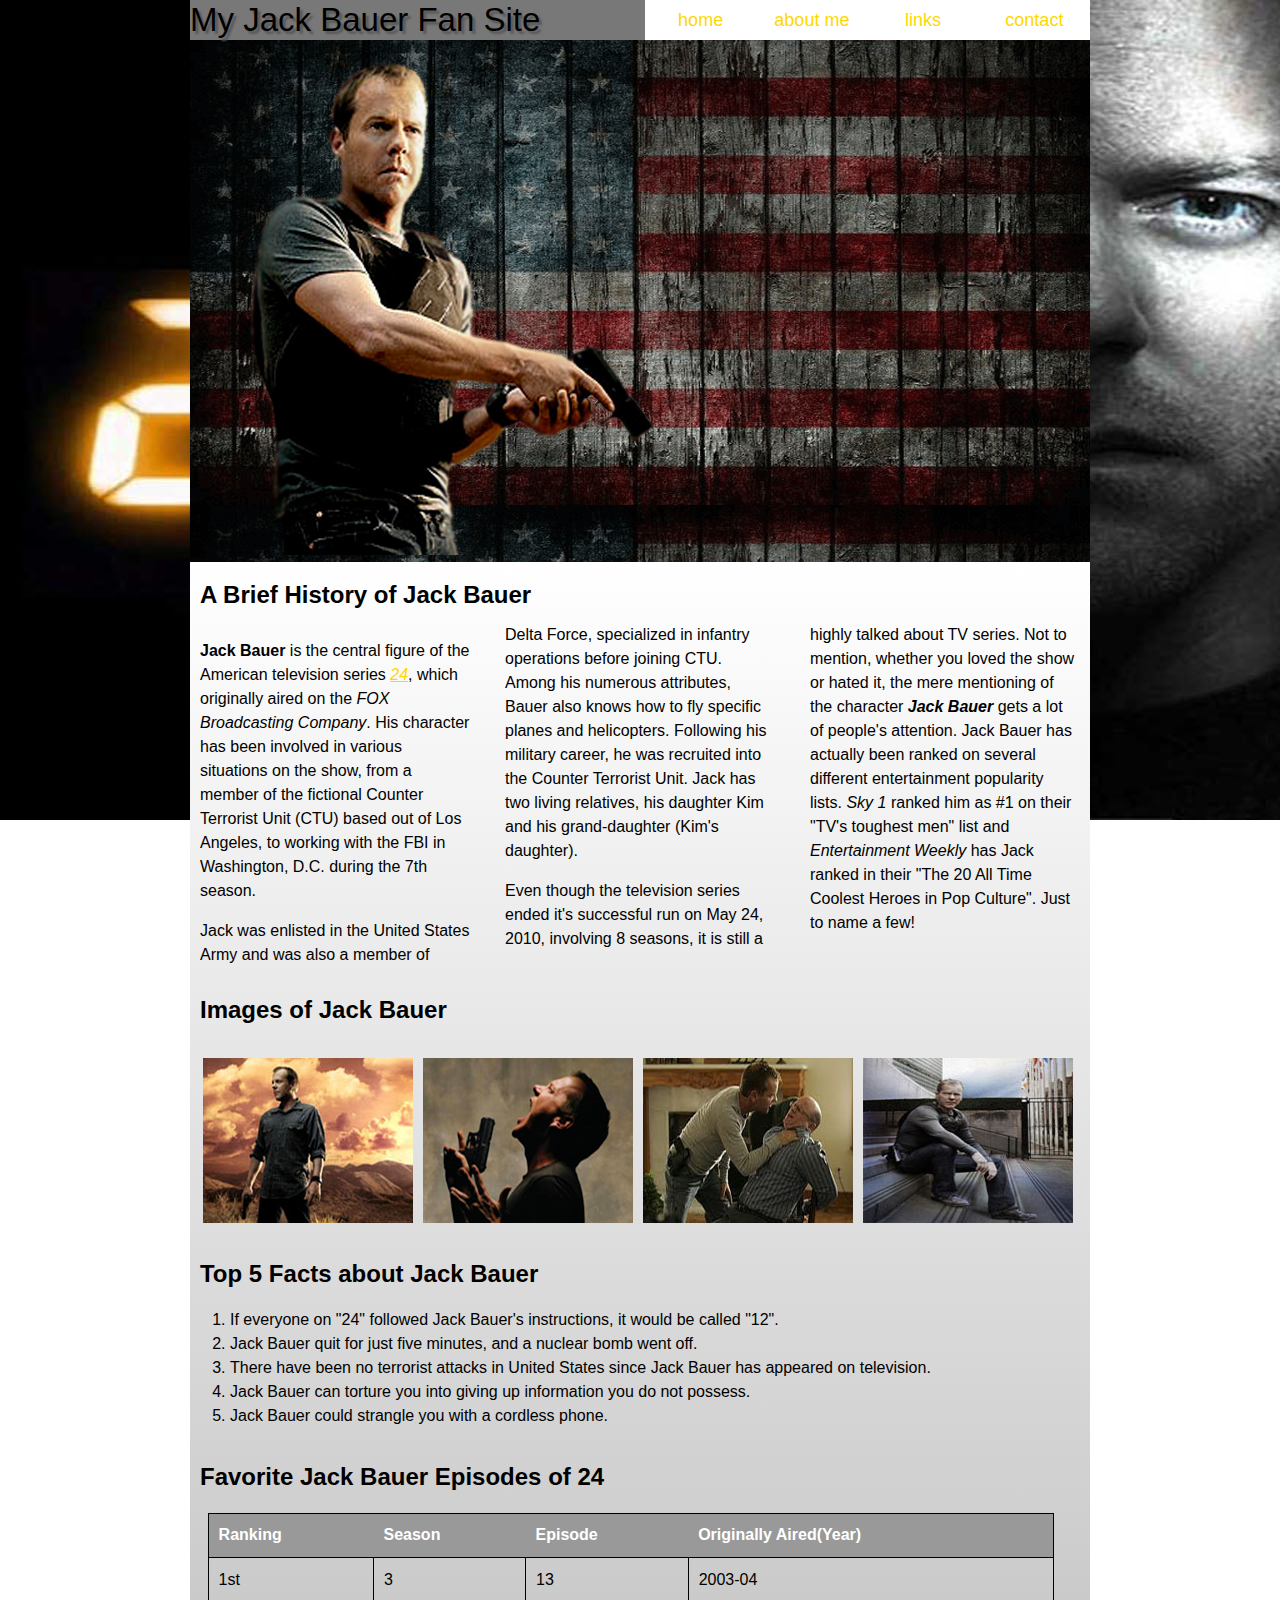
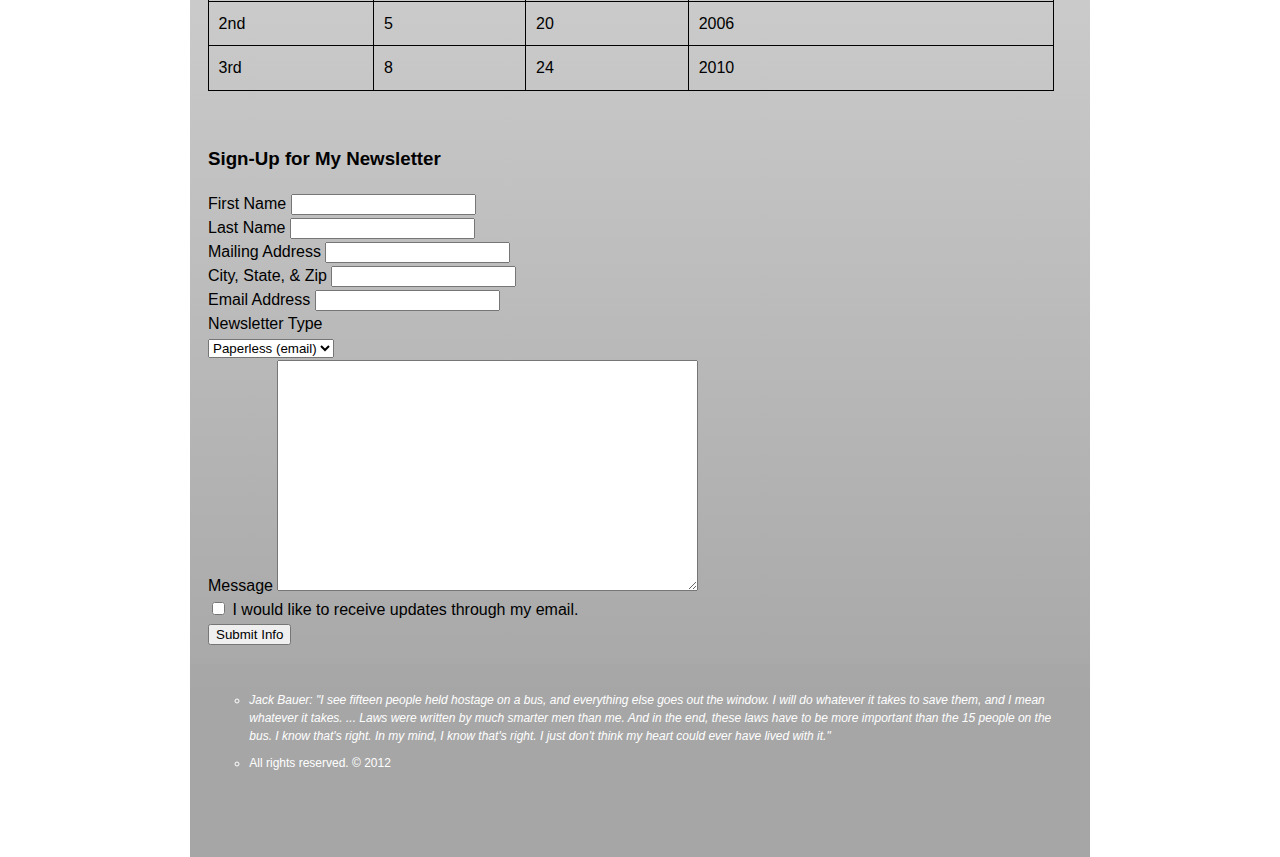
<file: index.html>
<!DOCTYPE html>
<html lang="en">
<head>
	<meta charset="utf-8">
	<meta name="viewport" content="width=device-width, initial-scale=1, maximum-scale=1">
	<title>Jack Bauer is the MAN!</title>
	<link rel="stylesheet" href="css/main.css">
<body>
<div id="wrapper">
	<header>
		<h1>My Jack Bauer Fan Site</h1>
	
		<nav>
			<ul class="nav_bar">
				<li class="nav_text"><a class="nav_a" href="index.html">home</a></li>
				<li class="nav_text"><a class="nav_a" href="about_me.html">about me</a></li>
				<li class="nav_text"><a class="nav_a" href="links_to_bauer.html">links</a></li>
				<li class="nav_text"><a class="nav_a" href="contact.html">contact</a></li>
			</ul>
		</nav>
		
	</header>
	
		<div class="cta">
		<img class="jack" src="images/jack_bauer_with_gun.png" width="425" height="500" alt="Image of
		Jack Bauer armed with a gun." title="Jack Bauer">
		</div>
			<div class="middle_info">
				<h2>A Brief History of Jack Bauer</h2>
			<section>
				<p><strong>Jack Bauer</strong> is the central figure of the American television
				series <a href="http://en.wikipedia.org/wiki/24_(TV_series)"><em>24</em></a>, which 
				originally aired on the <em>FOX Broadcasting Company</em>.
				His character has been involved in various situations on the show, from a member of 
				the fictional Counter Terrorist Unit (CTU) based out of Los Angeles, to working with
				the FBI in Washington, D.C. during the 7th season.</p>
		
				<p>Jack was enlisted in the United States Army and was also a member of 
				Delta Force, specialized in infantry operations before joining CTU. Among his numerous
				attributes, Bauer also knows how to fly specific planes and helicopters.
				Following his military career, he was recruited into the Counter Terrorist Unit. Jack has
				two living relatives, his daughter Kim and his grand-daughter (Kim's daughter).</p>
		
				<p>Even though the television series ended it's successful run on May 24, 2010,
				involving 8 seasons, it is still a <span>highly</span> talked about TV series. Not to mention,
				whether you loved the show or hated it, the mere mentioning of the character
				<em><strong>Jack Bauer</strong></em> gets a lot of people's attention. Jack Bauer
				has actually been ranked on several different entertainment popularity lists.
				<em>Sky 1</em> ranked him as #1 on their "TV's toughest men" list and <em>Entertainment
				Weekly</em> has Jack ranked in their "The 20 All Time Coolest Heroes in Pop Culture".
				Just to name a few!</p>
			</section>
		
				
			<aside>
				<h2>Images of Jack Bauer</h2>
					<ul class="pics">
						<li class="jack_images"><img src="images/jack_bauer_desert.jpg" width="210" height="165" alt></li>
						<li class="jack_images"><img src="images/jack_bauer_yelling.jpg" width="210" height="165" alt></li>
						<li class="jack_images"><img src="images/jack_bauer_interogate.jpg" width="210" height="165" alt></li>
						<li class="jack_images"><img src="images/jack_bauer_steps.jpg" width="210" height="165" alt></li>
					</ul>
			</aside>
		
			
				<div class="facts">
				<h2>Top 5 Facts about Jack Bauer</h2>
			
					<ol>
						<li class="fact1">If everyone on "24" followed Jack Bauer's instructions, it would be called "12".</li>
						<li class="fact2">Jack Bauer quit for just five minutes, and a nuclear bomb went off.</li>
						<li class="fact3">There have been no terrorist attacks in United States since Jack Bauer has appeared on television.</li>
						<li class="fact4">Jack Bauer can torture you into giving up information you do not possess.</li>
						<li class="fact5">Jack Bauer could strangle you with a cordless phone.</li>
					</ol>
				</div>	
				
					<div class="favs">
						<h2>Favorite Jack Bauer Episodes of 24</h2>
					
							<table summary="Favorite Jack Bauer Moments">
								<tr>
									<th>Ranking</th>
									<th>Season</th>
									<th>Episode</th>
									<th>Originally Aired(Year)</th>
								</tr>
								<tr>
									<td>1st</td>
									<td>3</td>
									<td>13</td>
									<td>2003-04</td>
								</tr>
								<tr>
									<td>2nd</td>
									<td>5</td>
									<td>20</td>
									<td>2006</td>
								</tr>
								<tr>
									<td>3rd</td>
									<td>8</td>
									<td>24</td>
									<td>2010</td>
								</tr>
							</table>
						</div>
					
					<div class="sign_up">
						<h3>Sign-Up for My Newsletter</h3>
						
						<form method="post" action="mailto:johndoe@doedoe.com">
						
							<div>
								<label for="name_first">First Name</label>
								<input type="text" name="name_first" id="name_first"/>
							</div>
							
							<div>
								<label for="name_last">Last Name</label>
								<input type="text" name="name_last" id="name_last"/>
							</div>
							
							<div>
								<label for="address">Mailing Address</label>
								<input type="text" name="address" id="address"/>
							</div>
							
							<div>
								<label for="city_state_zip">City, State, & Zip</label>
								<input type="text" name="city_state_zip" id="city_state_zip"/>
							</div>
							
							<div>
								<label for="email">Email Address</label>
								<input type="text" name="email" id="email"/>
							</div>
							
							<div>
								<label for="newsletter_type">Newsletter Type</label>
							</div>
							
							<div>
								<select name="newsletter_type" id="newsletter_type">
									<option>Paperless (email)</option>
									<option>Snail Mail</option>
									<option>Both</option>
								</select>
							</div>
							
							<div>
								<label for="message">Message</label>
								<textarea rows="15" cols="50" name="message" id="message"></textarea>
							</div>
							
							<div>
								<label for="email_updates">
								<input type="checkbox" name="email_updates" id="email_updates"/>
								I would like to receive updates through my email.
							</div>
							
							<div>
								<button type="submit" name="submit" class="button">Submit 
								Info</button>
							</div>
							
						</form>
					</div>
						
			</div>
		
						
		<footer>
			<ul class="foot_pad">
				<li class="foot_bullet"><em>Jack Bauer: "I see fifteen people
				held hostage on a bus, and everything else goes out the window. I will do whatever
				it takes to save them, and I mean whatever it takes. ... Laws were written by much
				smarter men than me. And in the end, these laws have to be more important than
				the 15 people on the bus. I know that's right. In my mind, I know that's right.
				I just don't think my heart could ever have lived with it."</em></li>
				<li class="foot_bullet">All rights reserved. &copy; 2012</li>
			 </ul>
		</footer>
 </div>		
 		
		
</body>
</html>
</file>
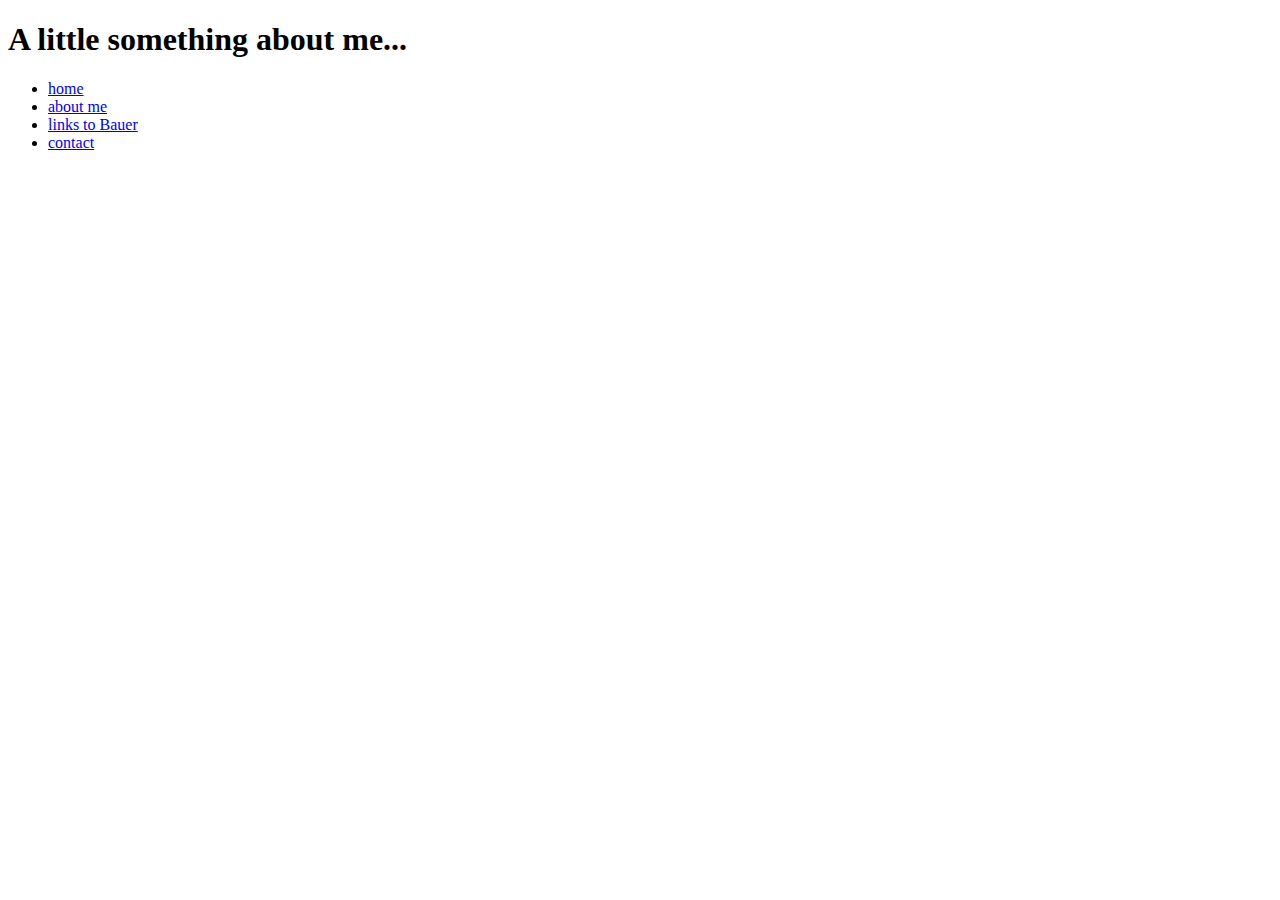
<file: about_me.html>
<!DOCTYPE html>
<html lang="en">
<head>
	<meta charset="utf-8">
	<title>Jack Bauer is the MAN!</title>
</head>
<body>
		<h1>A little something about me...</h1>

	<ul>
		<li><a href="index.html">home</a></li>
		<li><a href="about_me.html">about me</a></li>
		<li><a href="links_to_bauer.html">links to Bauer</a></li>
		<li><a href="contact.html">contact</a></li>
	</ul>
	
</body>
</html>
</file>
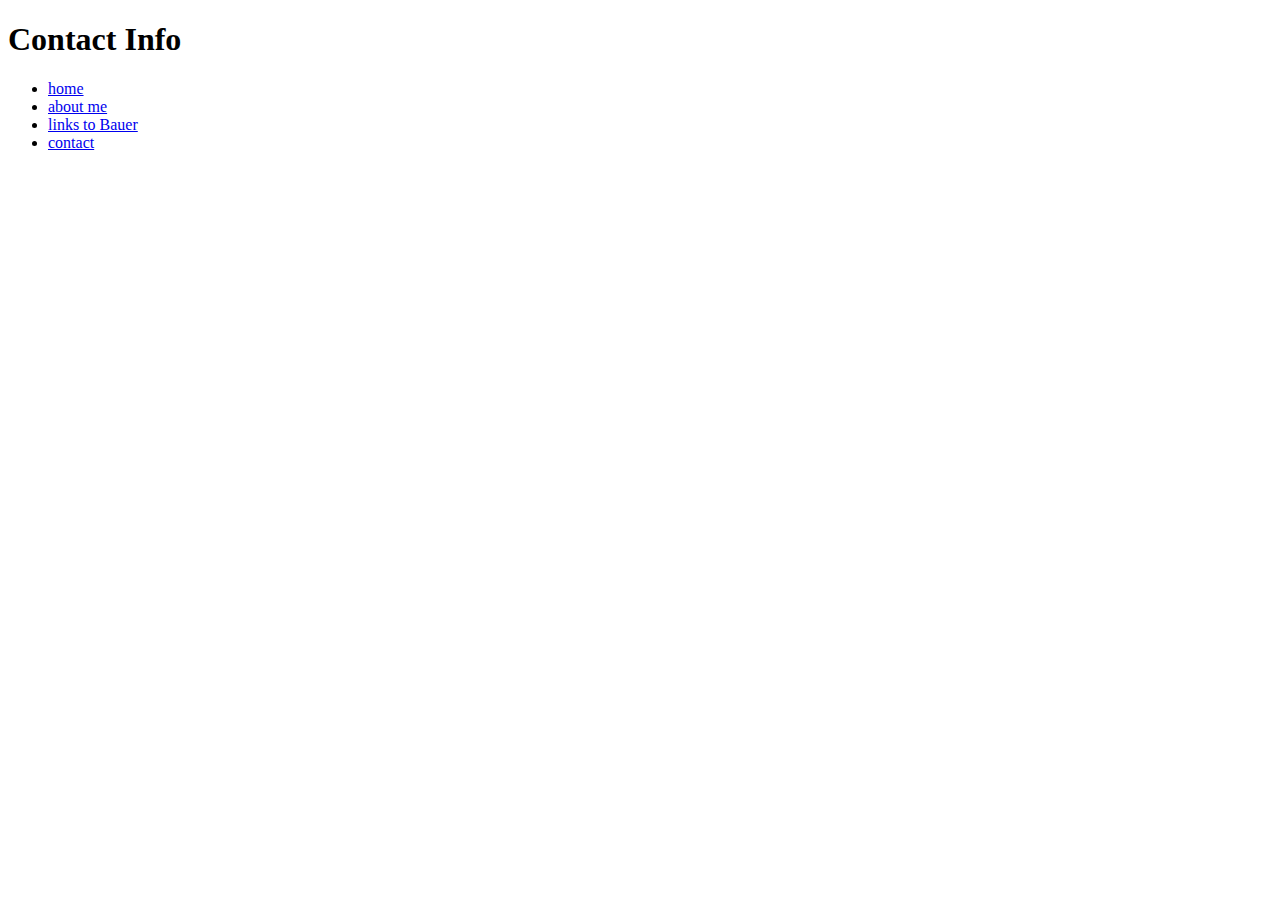
<file: contact.html>
<!DOCTYPE html>
<html lang="en">
<head>
	<meta http-equiv="content-type" content="text/html; charset=utf-8" />
	<title>Jack Bauer is the MAN!</title>
</head>
<body>
		<h1>Contact Info</h1>

	<ul>
		<li><a href="index.html">home</a></li>
		<li><a href="about_me.html">about me</a></li>
		<li><a href="links_to_bauer.html">links to Bauer</a></li>
		<li><a href="contact.html">contact</a></li>
	</ul>
	
</body>
</html>
</file>
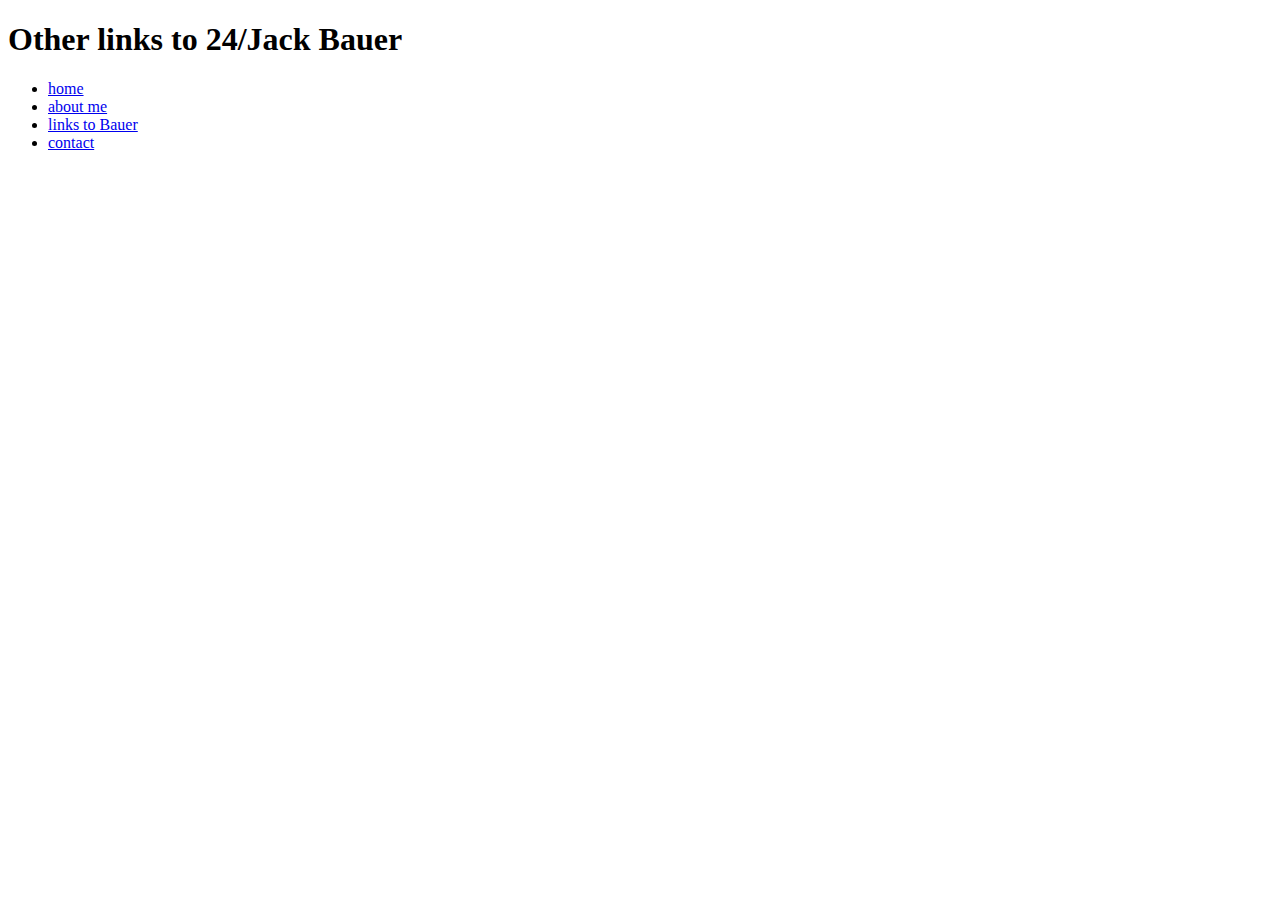
<file: links_to_bauer.html>
<!DOCTYPE html>
<html lang="en">
<head>
	<meta charset="utf-8">
	<title>Jack Bauer is the MAN!</title>
</head>
<body>
		<h1>Other links to 24/Jack Bauer</h1>

	<ul>
		<li><a href="index.html">home</a></li>
		<li><a href="about_me.html">about me</a></li>
		<li><a href="links_to_bauer.html">links to Bauer</a></li>
		<li><a href="contact.html">contact</a></li>
	</ul>
	
</body>
</html>
</file>
<file: css/main.css>
/* Color Swatch ----------------------------------
	Gold			#FFD700
	Dark Red		#8B0000
	Dark Grey		#A9A9A9
	Medium Blue		#0000CD
------------------------------------------------*/


body{
	max-width: 900px;
	margin: 0 auto;
	padding: 0;
	font-size: 100%;
	line-height: 1.5;
	font-family: "bank gothic", avant garde, arial;
	background-image: url(../images/bauer_background.jpg);
	background-attachment: fixed;
	background-repeat: repeat-x;
}

#wrapper{
	width: 100%; /*900px;*/
	margin: 0%; /*0 auto;*/
	overflow: hidden;
}

	h1{
		font-weight: normal;
		font-size: 2.0625em; /*33px*/
		margin: 0%; /*0;*/
		background-color: #787878; 
		width: 50.555556%; /*455px*/ 
		height: 40px; 
		line-height: 40px;
		text-shadow: 3px 3px 2px #585858;
		float: left;
	}
	
		h2{
			font-size: 1.5em; /*24px*/
			margin: 0%; /*0;*/
			padding: 1.6666667% 1.111111% 0%; /*15px 10px 0;*/
		}
	
			nav{
				font-size: 1.125em; /*18px*/
			}
	
				p{
					font-size: 1em; /*16px*/
				}
	
					li{
						font-size: 1em; /*16px*/
					}
	
						footer{
							font-size: 0.75em; /*12px*/
						}
							

/*---------------------------- Nav Bar--------------------------------*/


.nav_bar{
	width: 49.444444%; /*445px*/
	margin: 0%; /*0 auto;*/
	background: #666666;
	list-style-type: none;
	padding: 0%; /*0;*/
	overflow: hidden;
	float: right;
}

.nav_text{
	width: 25%; /*111.25px*/
	background: silver;
	float: left;
}

.nav_a{
	text-decoration: none;
	background: #fff;
	display: block;
	height: 40px;
	line-height: 40px;
	text-align: center;
	color: #FFD700;
}

.nav_a:hover{
	color: #fff;
	background: #FFD700;
}


/*----------------------------- Middle Section-------------------------------*/


.cta{
	background-image: url(../images/american_flag_faded_wood.png);
	max-width: 100%;
}

.jack{
	margin: 0%; /*0;*/
	padding: 1.666667% 4.444444% 0%; /*15px 40px 0;*/
	/*width: 47.222222%; /*425px*/
	max-width: 100%;
	height: inherit;
	width: inherit;
}

.middle_info{
	width: 100%; /*900px;*/
	background-image: -moz-linear-gradient(top, #FFFFFF 0%, #A9A9A9 100%);
	background-image: -webkit-gradient(linear, left top, left bottom, 
	color-stop(0, #FFFFFF), color-stop(1, #A9A9A9));
	background-image: -webkit-linear-gradient(top, #FFFFFF 0%, #A9A9A9 100%);
	background-image: -o-linear-gradient(top, #FFFFFF 0%, #A9A9A9 100%);
	background-image: -ms-linear-gradient(top, #FFFFFF 0%, #A9A9A9 100%);
}

section{
	-moz-column-count: 3;
	-moz-column-gap: 35px;
	-webkit-column-count: 3;
	-webkit-column-gap: 35px;
	-ms-column-count: 3;
	-ms-column-gap: 35px;
	padding: 1.111111%; /*10px;*/
}

h1, h2, p, ol li{
	color: #000000
}

aside{
	overflow: hidden;
}

.pics{
	list-style-type: none;
	margin: 2.222222% auto; /*20px auto;*/
	padding: 1.111111% 0.277778%; /*10px 2.5px;*/
}

.jack_images{
	float: left;
	margin-left: 1.222222%; /*11px;*/
	margin-bottom: 2%; /*1.222222%;*/
	width: 23.333333%; /*210px;*/
	height: 165px;
	/*box-shadow: 4px 3px 2px #404040;*/
}


/*--------------------------------- Styling Link Info-------------------------------*/


a:link{
	color: #FFD700;
}

a:visited{
	color: #A9A9A9;
}

a:hover{
	color: #8B0000;
}

a:active{
	color: #0000CD;
}

/*-------------------------------- Table Info ----------------------------------*/


table{
	border-collapse: collapse;
	border: 1px solid #000;
	margin: 2% 2%;
	width: 94%
}

td{
	border: 1px solid #000;
	padding: 0.6em;
}

th{
	text-align: left;
	background-color: #999;
	color: #fff;
	padding: 0.6em;
}


/*------------------------------- Form Info ------------------------------------*/


.sign_up{
	padding: 2%;
}


/*--------------------------------- Footer Info----------------------------------*/


footer{
	background: #505050; opacity: .5;
	height: 160px;
	margin: 0%; /*0;*/
	padding: 1.6666667% 1.1111111% 2%;
	clear: both;
}

.foot_bullet{
	list-style-type: circle;
	color: #fff;
	margin: 1.1111111%; /*10px;*/
}


/*---------------------------------- Media Queries --------------------------------*/


	/*Tablet Portrait size to standard 900 (devices and browsers)*/
	@media screen and (min-width: 768px) and (max-width: 899px){
	#wrapper{background-color: #A9A9A9;}
	section{-webkit-column-count: 1;
		-webkit-column-gap: 35px;
		-moz-column-count: 1;
		-moz-column-gap: 35px;
		-ms-column-count: 1;
		-ms-column-gap: 35px;
		padding: 1.111111%; /*10px;*/}
	.nav_bar{float: none; width: inherit;}
	.nav_text{float: none; width: inherit;}
	h1{height: 100%; width: inherit; float: none;}
	.jack_images{float: clear; width: inherit;}
	body{background-image: none;}
	.facts{appearance: none;}
	.middle_info{height: auto;}
}

	/*Mobile Landscape Size to Tablet Portrait (devices and browsers)*/
	@media only screen and (min-width: 480px) and (max-width: 767px){
	#wrapper{background-color: #A9A9A9;}
	section{-webkit-column-count: 1;
		-webkit-column-gap: 35px;
		-moz-column-count: 1;
		-moz-column-gap: 35px;
		-ms-column-count: 1;
		-ms-column-gap: 35px;
		padding: 1.111111%; /*10px;*/}
	.nav_bar{float: none; width: inherit;}
	.nav_text{float: none; width: inherit;}
	h1{height: 100%; width: inherit; float: none;}
	.jack_images{float: clear; width: inherit;}
	body{background-image: none;}
	.middle_info{height: auto;}
}

	/*Mobile Portrait Size to Mobile Landscape Size (devices and browsers)*/
	@media only screen and (max-width: 479px){
	#wrapper{background-color: #A9A9A9;}
	section{-webkit-column-count: 1;
		-webkit-column-gap: 35px;
		-moz-column-count: 1;
		-moz-column-gap: 35px;
		-ms-column-count: 1;
		-ms-column-gap: 35px;
		padding: 1.111111%; /*10px;*/}
	.nav_bar{float: none; width: inherit;}
	.nav_text{float: none; width: inherit;}
	h1{height: 100%; width: inherit; float: none; font-size: 1.875em; /*30px*/}
	.jack_images{float: clear; width: inherit;}
	body{background-image: none;}
	.middle_info{height: auto;}
}
</file>
